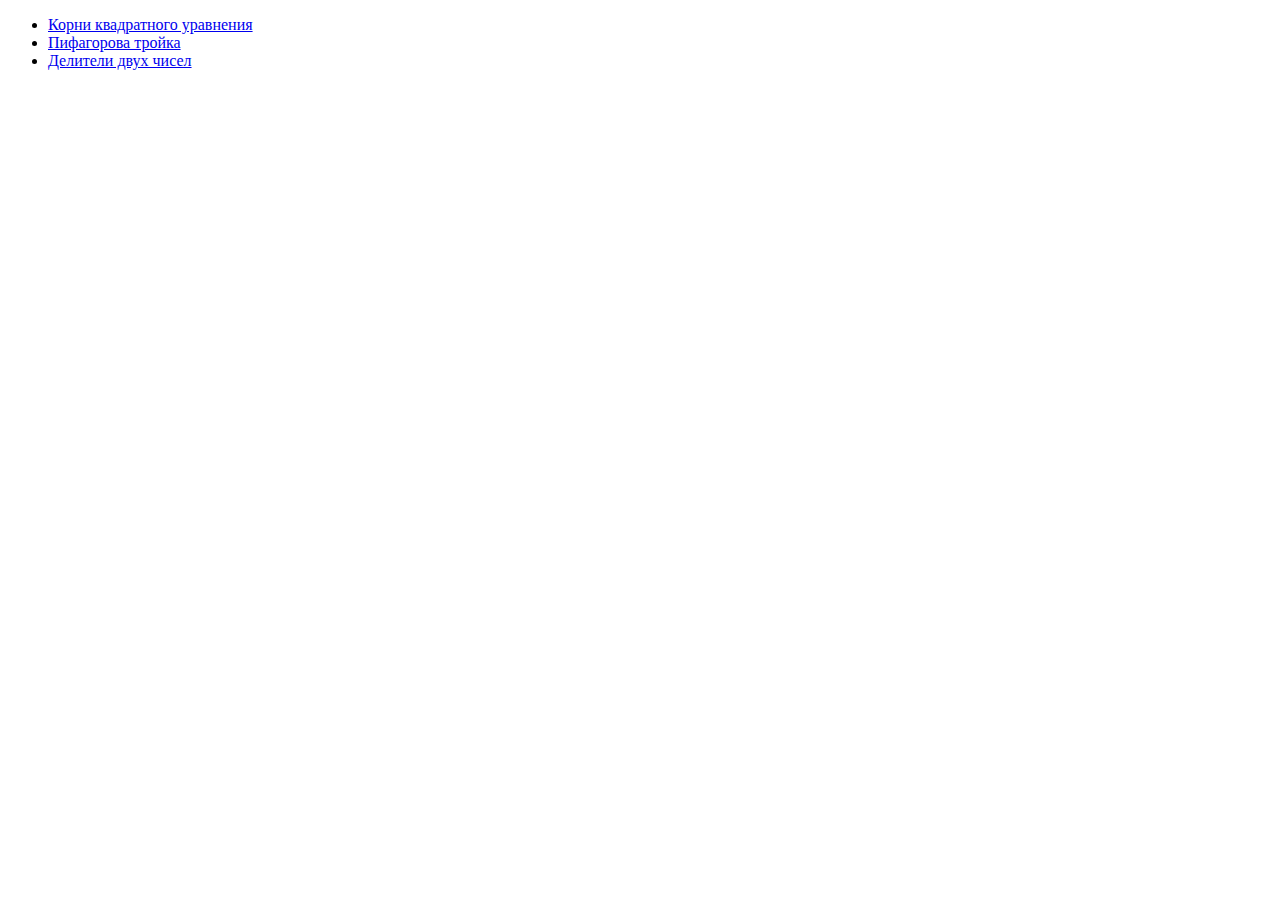
<file: index.html>
<!DOCTYPE html>
<html lang="en">
<head>
  <meta charset="UTF-8">
  <meta name="viewport" content="width=device-width, initial-scale=1.0">
  <title>Document</title>
</head>
<body>
  <div class="container">
    <ul class="nav">
      <li><a href="./quadratic-roots/index.html">Корни квадратного уравнения</a></li>
      <li><a href="./Pythagorean-triple/index.html">Пифагорова тройка</a></li>
      <li><a href="./common-divisors/index.html">Делители двух чисел</a></li>
    </ul>
  </div>
</body>
</html>
</file>
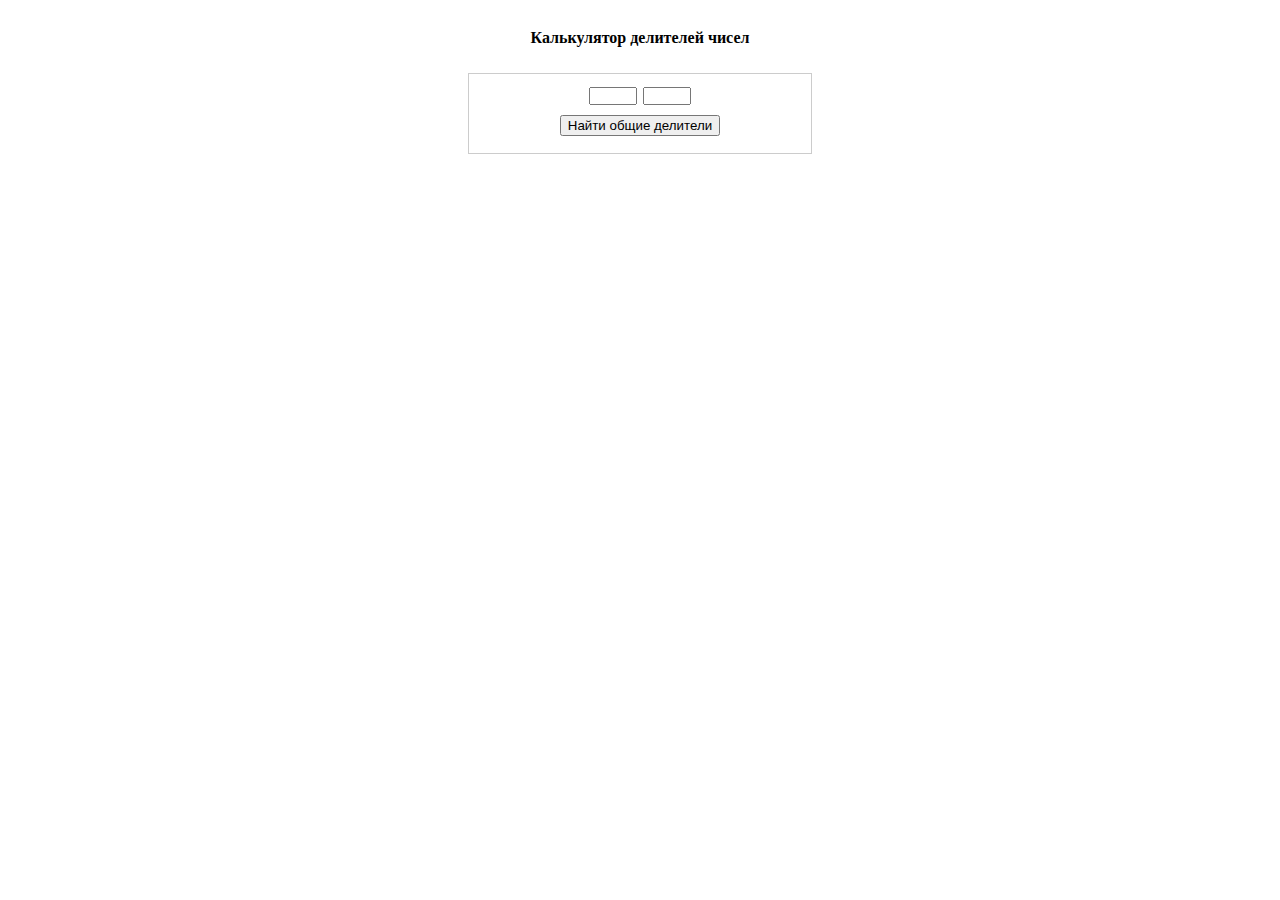
<file: common-divisors/index.html>
<!DOCTYPE html>
<html lang="ru">
  <head>
    <meta charset="UTF-8" />
    <title>Document</title>
    <link rel="stylesheet" href="style.css" />
    <script src="scripts.js" defer></script>
  </head>
  <body>
    <div class="title">
      <h4>Калькулятор делителей чисел</h4>
    </div>
    <div class="calculator-wrapper">
      <div class="calculator-content">
        <div class="calculator-item">
          <input type="text" id="n1" />
          <input type="text" id="n2" />
        </div>
        <div class="w-calculatorButton">
          <button class="calculatorButton" onclick="findCommonFactors()">
            Найти общие делители
          </button>
        </div>
      </div>
    </div>
  </body>
</html>
</file>
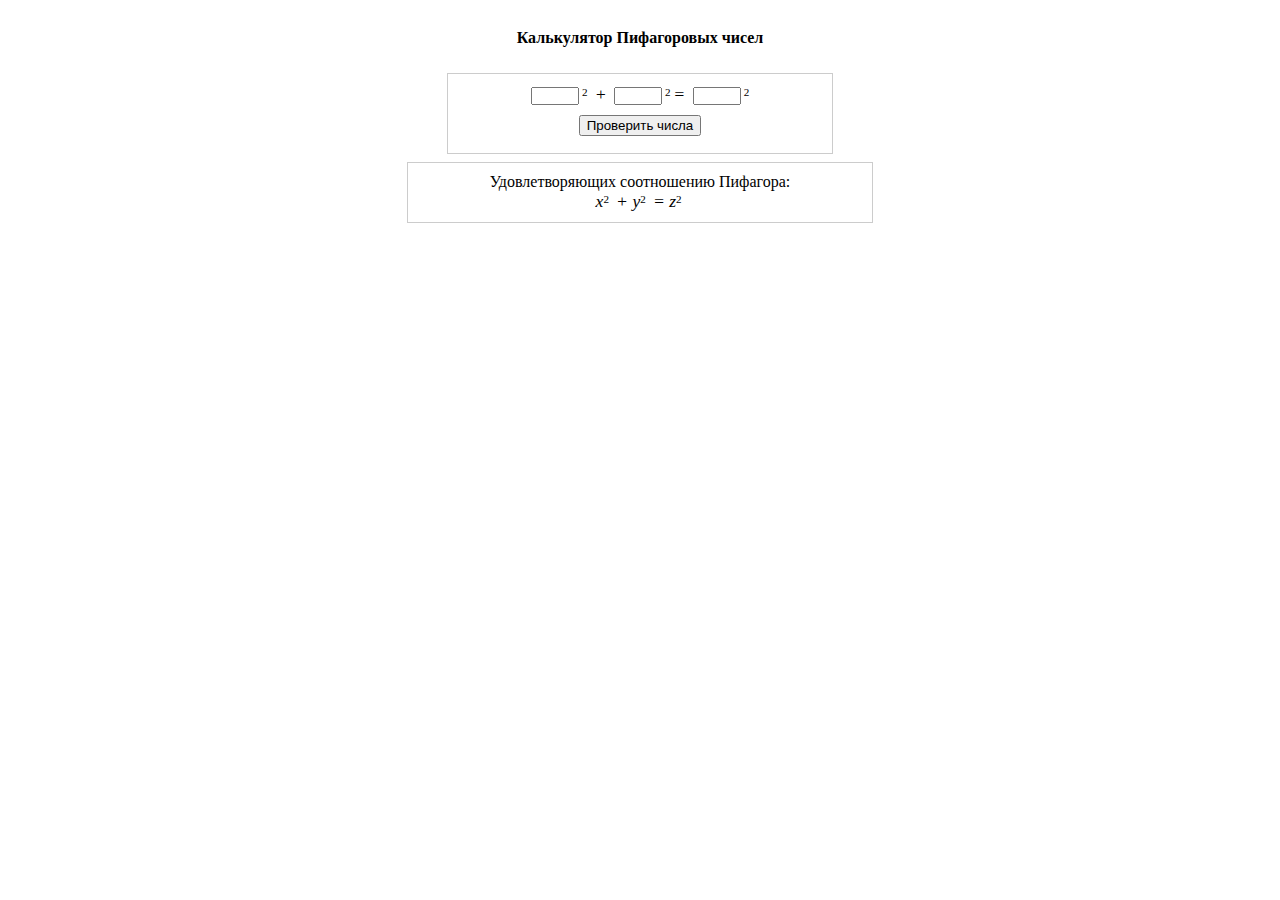
<file: Pythagorean-triple/index.html>
<!DOCTYPE html>
<html lang="ru">
  <head>
    <meta charset="UTF-8" />
    <title>Document</title>
    <link rel="stylesheet" href="style.css" />
    <script src="script.js" defer></script>
  </head>
  <body>
    <div class="title">
      <h4>Калькулятор Пифагоровых чисел</h4>
    </div>
    <div class="calculator-wrapper">
      <div class="calculator-content">
        <div class="calculator-item">
          <input type="text" id="n1" />
          <sup><small>2&nbsp;</small></sup>
          <span>&nbsp;+&nbsp;</span>
          <input type="text" id="n2" />
          <sup><small>2&nbsp;</small></sup>
          <span>=&nbsp;</span>
          <input type="text" id="n3" />
          <sup><small>2&nbsp;</small></sup>
        </div>
        <div class="w-calculatorButton">
          <button class="calculatorButton" onclick="solvePythagoreanTriplet()">
            Проверить числа
          </button>
        </div>
      </div>
    </div>
    <div class="calculator-wrapper">
      <div class="calculator-content resultWrapper">
          <legend>Удовлетворяющих соотношению Пифагора:</legend>
          <div class="pythagorean-equation">
            <span>x</span>
            <sup><small>2&nbsp;</small></sup>
            <span>&nbsp;+&nbsp;</span>
            <span>y</span>
            <sup><small>2&nbsp;</small></sup>
            <span>&nbsp;=&nbsp;</span>
            <span>z</span>
            <sup><small>2&nbsp;</small></sup>
          </div>
      </div>
    </div>
  </body>
</html>
</file>
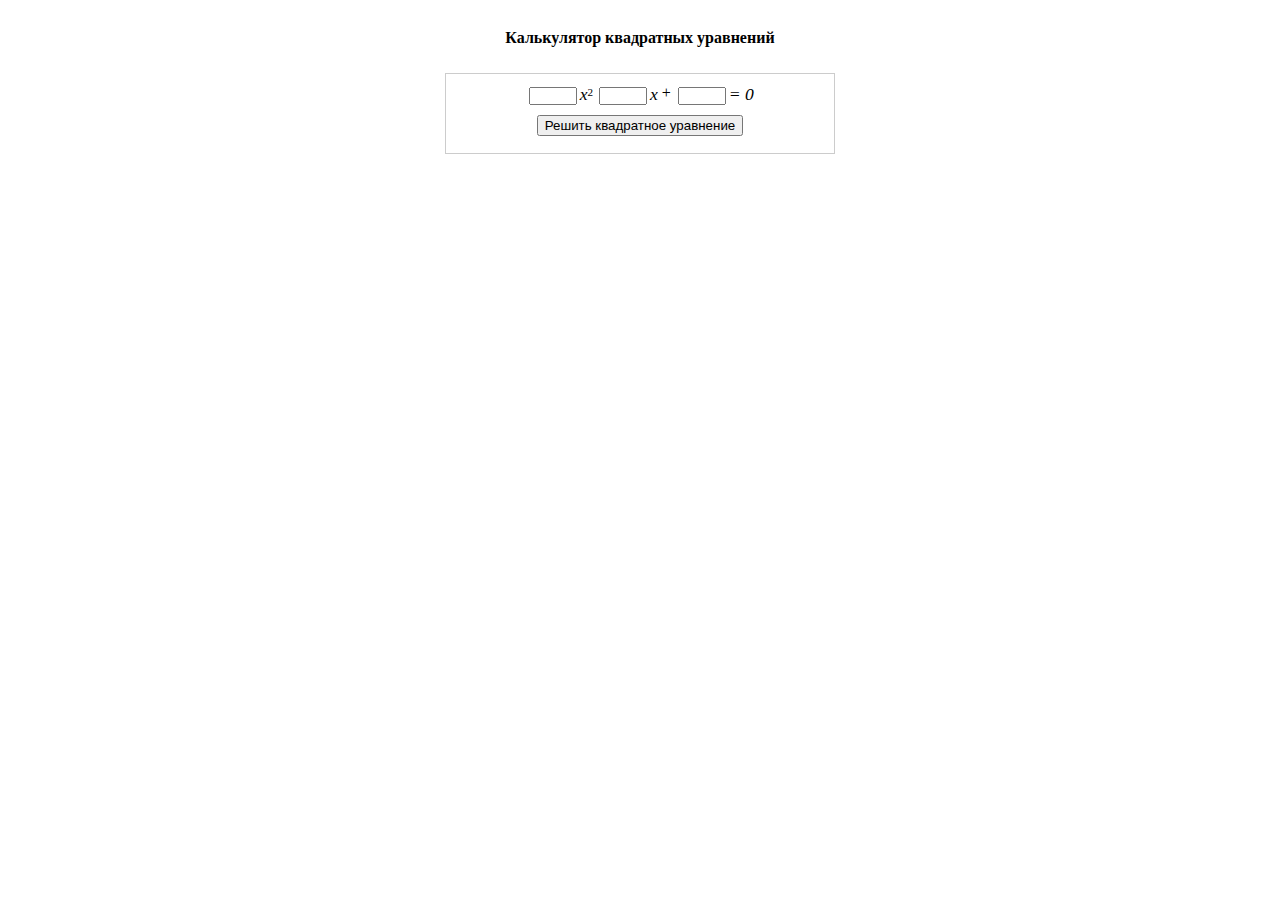
<file: quadratic-roots/index.html>
<!DOCTYPE html>
<html lang="ru">
  <head>
    <meta charset="UTF-8" />
    <title>Document</title>
    <link rel="stylesheet" href="style.css" />
    <script src="scripts.js" defer></script>
  </head>
  <body>
    <div class="title">
      <h4>Калькулятор квадратных уравнений</h4>
    </div>
    <div class="calculator-wrapper">
      <div class="calculator-content">
        <div class="calculator-item">
          <input type="text" id="n1" />
          <span>x</span>
          <sup><small>2&nbsp;</small></sup>
          <input type="text" id="n2" />
          <span>x</span>
          &nbsp;+&nbsp;
          <input type="text" id="n3" />
          <span>=&nbsp;0</span>
        </div>
        <div class="w-calculatorButton">
          <button class="calculatorButton">
            Решить квадратное уравнение
          </button>
        </div>
      </div>
    </div>
  </body>
</html>
</file>
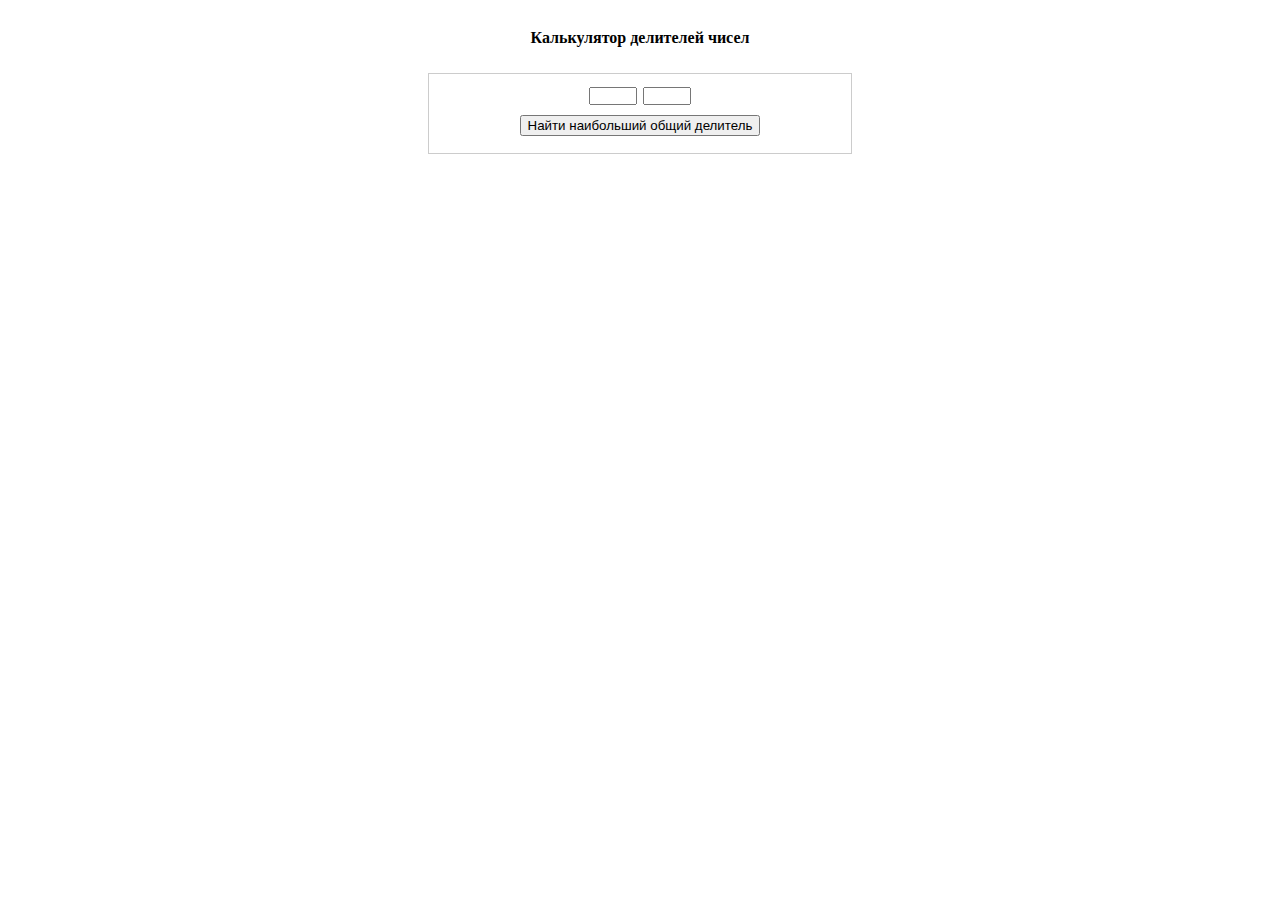
<file: Наибольший общий делитель двух чисел/index.html>
<!DOCTYPE html>
<html lang="ru">
  <head>
    <meta charset="UTF-8" />
    <title>Document</title>
    <link rel="stylesheet" href="style.css" />
    <script src="scripts.js" defer></script>
  </head>
  <body>
    <div class="title">
      <h4>Калькулятор делителей чисел</h4>
    </div>
    <div class="calculator-wrapper">
      <div class="calculator-content">
        <div class="calculator-item">
          <input type="text" id="n1" />
          <input type="text" id="n2" />
        </div>
        <div class="w-calculatorButton">
          <button class="calculatorButton" onclick="findCommonFactorsGreatest()">
            Найти наибольший общий делитель
          </button>
        </div>
      </div>
    </div>
  </body>
</html>
</file>
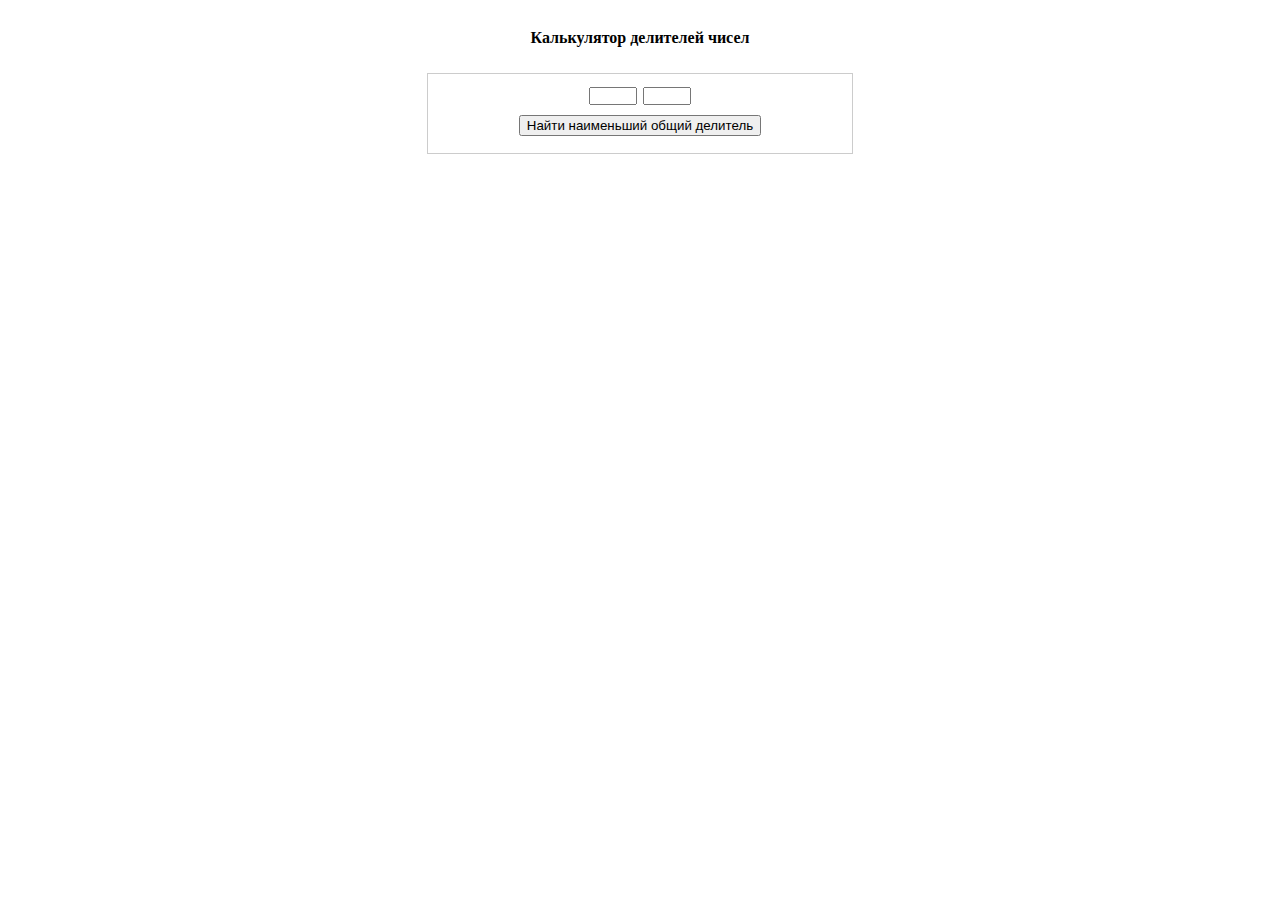
<file: Наименьший делитель двух чисел/index.html>
<!DOCTYPE html>
<html lang="ru">
  <head>
    <meta charset="UTF-8" />
    <title>Document</title>
    <link rel="stylesheet" href="style.css" />
    <script src="scripts.js" defer></script>
  </head>
  <body>
    <div class="title">
      <h4>Калькулятор делителей чисел</h4>
    </div>
    <div class="calculator-wrapper">
      <div class="calculator-content">
        <div class="calculator-item">
          <input type="text" id="n1" />
          <input type="text" id="n2" />
        </div>
        <div class="w-calculatorButton">
          <button class="calculatorButton" onclick="findCommonFactorsLeast()">
            Найти наименьший общий делитель
          </button>
        </div>
      </div>
    </div>
  </body>
</html>
</file>
<file: common-divisors/style.css>
p {
    margin-block-end: 0;
}

span {
  font-family: MJI;
  font-style: italic;
  font-size: 1.1em;
  display: inline;
}

.calculator-wrapper {
    padding: 5px;
}

.calculator-item {
  display: flex; 
}

.calculator-item > input {
  height: 12px;
  margin: 3px;
  text-align: right;
  width: 3em;    
}

.calculator-content {
  outline: 1px solid #ccc;
  padding: 10px 80px;
}

.calculatorButton {
  margin: 7px 11px;
}

.calculator-item,
.title, 
.calculator-wrapper, 
.w-calculatorButton, 
.resultWrapper > legend,
.result-content > div {
  display: flex;
  justify-content: center;
}
/*Result*/

.result-title {
  font-style: italic;
  text-align: center;
  margin-bottom: 10px;
}

.common-factors {
  text-align: center;
}
</file>
<file: Pythagorean-triple/style.css>
p {
    margin-block-end: 0;
}

span {
  font-family: MJI;
  font-style: italic;
  font-size: 1.1em;
  display: inline;
}

.calculator-wrapper {
    padding: 5px;
}

.calculator-item {
  display: flex; 
}

.calculator-item > input {
  height: 12px;
  margin: 3px;
  text-align: right;
  width: 3em;    
}


.calculator-content {
  outline: 1px solid #ccc;
  padding: 10px 80px;
}

.calculatorButton {
  margin: 7px 11px;
}

.title, 
.calculator-wrapper, 
.pythagorean-equation, 
.w-calculatorButton, 
.resultWrapper > legend,
.result-content > div {
  display: flex;
  justify-content: center;
}
/*Result*/

.result-title {
  font-style: italic;
  text-align: center;
  margin-bottom: 10px;
}
</file>
<file: quadratic-roots/style.css>
p {
    margin-block-end: 0;
}

span {
  font-family: MJI;
  font-style: italic;
  font-size: 1.1em;
  display: inline;
}

.calculator-wrapper {
    padding: 5px;
}

.calculator-item {
  display: flex; 
}

.calculator-item > input {
  height: 12px;
  margin: 3px;
  text-align: right;
  width: 3em;    
}

.title, .calculator-wrapper {
  display: flex;
  justify-content: center;
}

.calculator-content {
  outline: 1px solid #ccc;
  padding: 10px 80px;
}

.calculatorButton {
  margin: 7px 11px;
}

/*Result*/

.result-title {
  font-style: italic;
  text-align: center;
  margin-bottom: 10px;
}

.radical-expression, 
.radical-expression > div:last-child {
  margin-top: 16px;
}

.frac { 
    display: inline-block;
    position: relative;
    vertical-align: middle;
    letter-spacing: 0.001em;
    text-align: center;
}

.frac > span {
    display: block;
    padding: 0.1em;
}

.frac span.bottom {
    border-top: thin solid black;
}

.frac span.symbol {
    display: none;
} 

.radical-number {
    border-top: thin solid black;  
}
</file>
<file: Наибольший общий делитель двух чисел/style.css>
p {
    margin-block-end: 0;
}

span {
  font-family: MJI;
  font-style: italic;
  font-size: 1.1em;
  display: inline;
}

.calculator-wrapper {
    padding: 5px;
}

.calculator-item {
  display: flex; 
}

.calculator-item > input {
  height: 12px;
  margin: 3px;
  text-align: right;
  width: 3em;    
}

.calculator-content {
  outline: 1px solid #ccc;
  padding: 10px 80px;
}

.calculatorButton {
  margin: 7px 11px;
}

.calculator-item,
.title, 
.calculator-wrapper, 
.w-calculatorButton, 
.resultWrapper > legend,
.result-content > div {
  display: flex;
  justify-content: center;
}
/*Result*/

.result-title {
  font-style: italic;
  text-align: center;
  margin-bottom: 10px;
}

.common-factors {
  text-align: center;
}
</file>
<file: Наименьший делитель двух чисел/style.css>
p {
    margin-block-end: 0;
}

span {
  font-family: MJI;
  font-style: italic;
  font-size: 1.1em;
  display: inline;
}

.calculator-wrapper {
    padding: 5px;
}

.calculator-item {
  display: flex; 
}

.calculator-item > input {
  height: 12px;
  margin: 3px;
  text-align: right;
  width: 3em;    
}

.calculator-content {
  outline: 1px solid #ccc;
  padding: 10px 80px;
}

.calculatorButton {
  margin: 7px 11px;
}

.calculator-item,
.title, 
.calculator-wrapper, 
.w-calculatorButton, 
.resultWrapper > legend,
.result-content > div {
  display: flex;
  justify-content: center;
}
/*Result*/

.result-title {
  font-style: italic;
  text-align: center;
  margin-bottom: 10px;
}

.common-factors {
  text-align: center;
}
</file>
